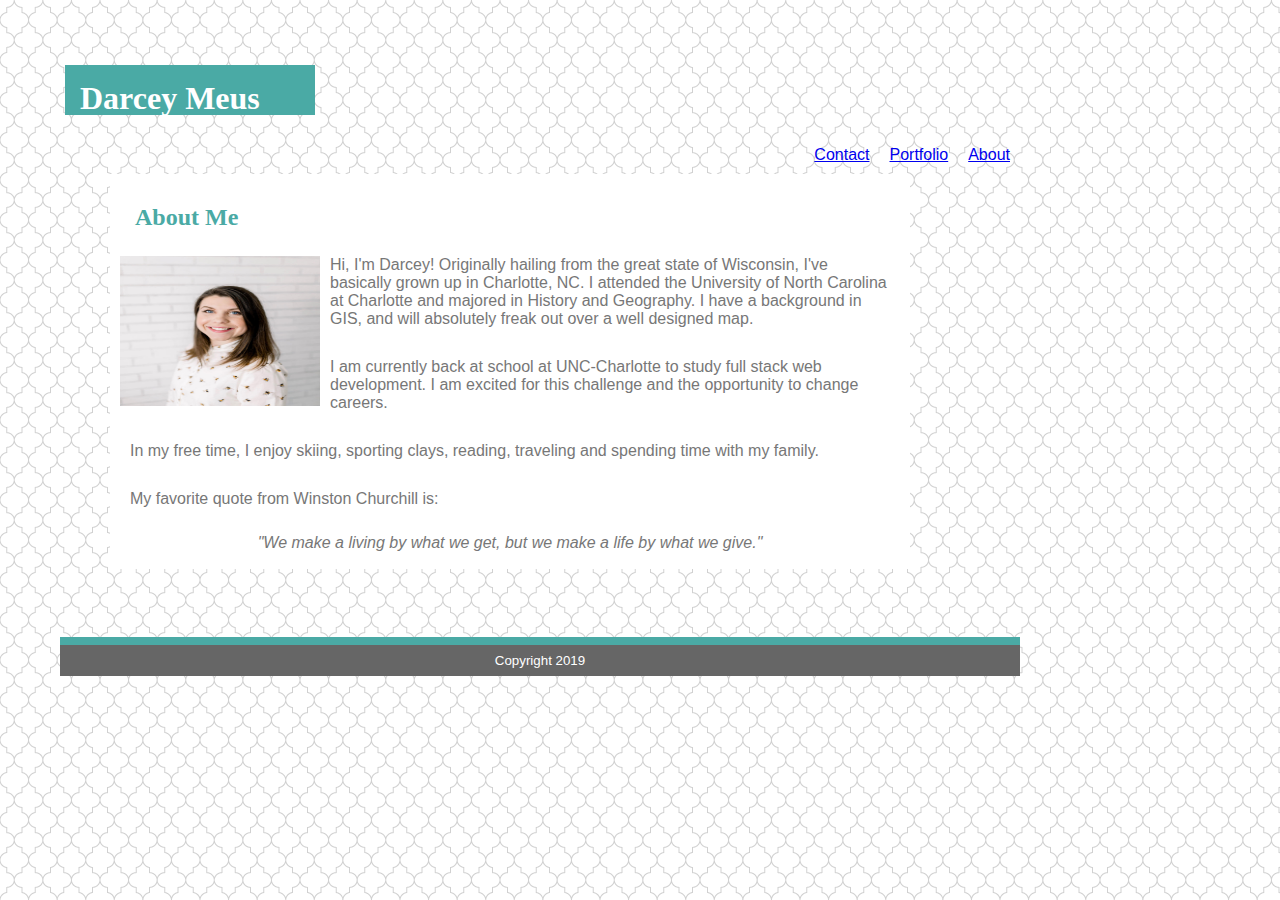
<file: index.html>
<!DOCTYPE html>
<html lang="en">
<head>
    <meta charset="UTF-8">
    <meta name="viewport" content="width=device-width, initial-scale=1.0">
    <meta http-equiv="X-UA-Compatible" content="ie=edge">
    <link rel="stylesheet" type="text/css" href= "assets/css/style.css">

    <title>Darcey Meus Portfolio</title>
</head>
<body class= "body-content">
<header>
    <h1 class= "head-name">Darcey Meus</h1>
    <div class= "nav">
        <ul>
          <li class= "li-a"> <a href="index.html" target= "_blank">About</a></li>
          <li class= "li-a"> <a href="portfolio.html">Portfolio</a> </li>
          <li class= "li-a"> <a href= "contact.html">Contact</a> </li>
        </ul>
    </div>
</header>

    <div class= "container1">
    <h2 class= "content-head">About Me</h2>
    <img class= "img" src= "assets/images/LinkedIn.jpg" width="200" height="150" alt="Darcey Meus">

        <div>
    <p class= "writing">
       Hi, I'm Darcey! Originally hailing from the great state of Wisconsin, I've basically grown up in Charlotte, NC. I attended the University of North Carolina at Charlotte and majored in History and Geography. I have a background in GIS, and will absolutely freak out over a well designed map.</p>
    <p class= "writing">I am currently back at school at UNC-Charlotte to study full stack web development. I am excited for this challenge and the opportunity to change careers.</p>
    <p class= "writing">In my free time, I enjoy skiing, sporting clays, reading, traveling and spending time with my family.</p>
    <p class= "writing">My favorite quote from Winston Churchill is: </p>
        <p class= "quote"> <i>"We make a living by what we get, but we make a life by what we give."</i></p>    
        </div>
    </div>

</body>
<br>
<footer class= "footer">Copyright 2019</footer>
</html>
</file>
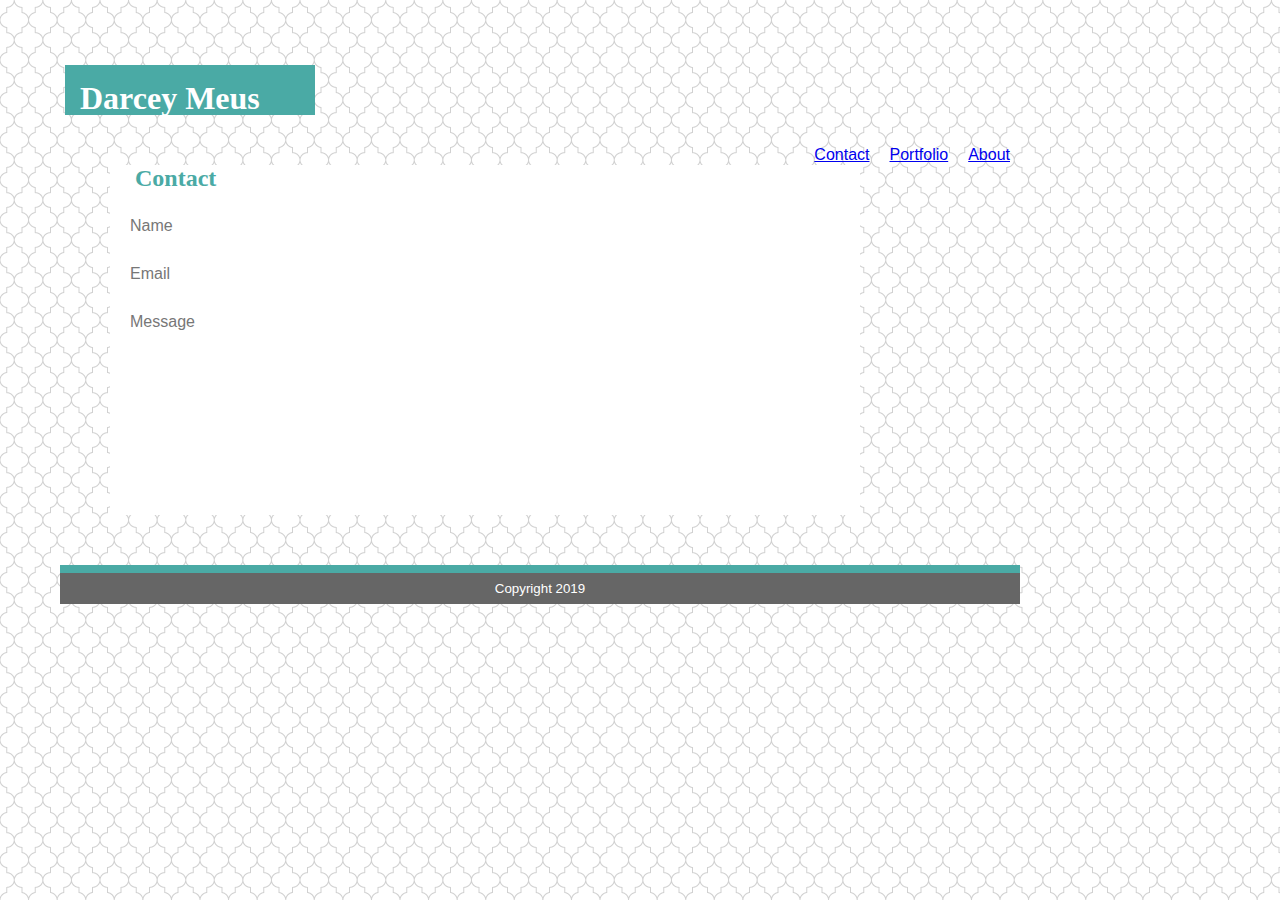
<file: contact.html>
<!DOCTYPE html>
<html lang="en">
<head>
    <meta charset="UTF-8">
    <meta name="viewport" content="width=device-width, initial-scale=1.0">
    <meta http-equiv="X-UA-Compatible" content="ie=edge">
    <link rel="stylesheet" type="text/css" href= "assets/css/style.css">

    <title>Darcey Meus Portfolio</title>
</head>
<body class= "body-content">
    <header>
    <h1 class= "head-name">Darcey Meus</h1>
    <div class= "nav">
            <ul>
              <li class= "li-a"> <a href="index.html" target= "_blank">About</a></li>
              <li class= "li-a"> <a href="portfolio.html">Portfolio</a> </li>
              <li class= "li-a"> <a href= "contact.html">Contact</a> </li>
            </ul>
        </div>
    </header>
    
    <div class= "container2">
    <Div>
    <h2 class= "content-head">Contact</h2>
    <div class= "writing">Name</div>
    <div class= "namebox"></div>
    <div class= "writing">Email</div>
    <div class= "writing">Message</div>
    </Div>
    </div>

</body>
<footer class= "footer">Copyright 2019</footer>
</html>
</file>
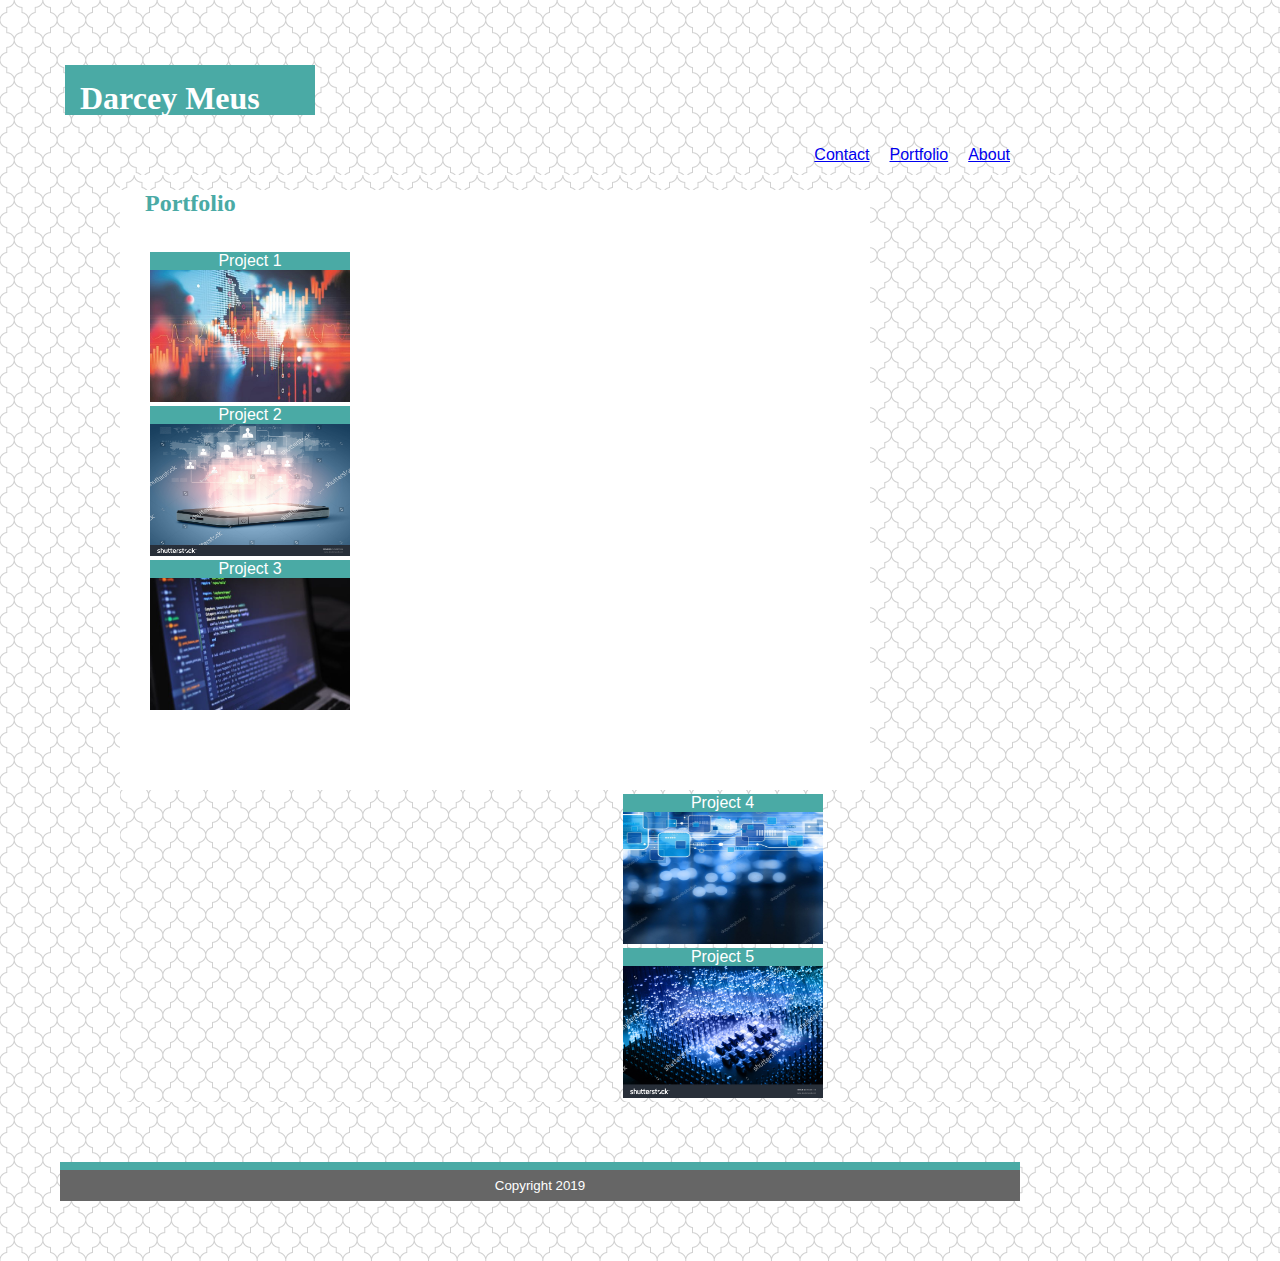
<file: portfolio.html>
<!DOCTYPE html>
<html lang="en">
<head>
    <meta charset="UTF-8">
    <meta name="viewport" content="width=device-width, initial-scale=1.0">
    <meta http-equiv="X-UA-Compatible" content="ie=edge">
    <link rel="stylesheet" type="text/css" href= "assets/css/style.css">

    <title>Darcey Meus Portfolio</title>

</head>
<body class= "body-content">
    <header>
    <h1 class= "head-name">Darcey Meus</h1>

    <div class= "nav">
            <ul>
              <li class= "li-a"> <a href="index.html" target= "_blank">About</a></li>
              <li class= "li-a"> <a href="portfolio.html">Portfolio</a> </li>
              <li class= "li-a"> <a href= "contact.html">Contact</a> </li>
            </ul>
        </div>
    </header>
    
    <div class= "body-content">
        <div class= "container3">
    <h2 class= "content-head">Portfolio</h2>
        <div class= "Projects">
            <p class= "project-img">Project 1</p>
        <img src= "assets/images/StockImage.jpg" width="200" height="150" alt="Project 1">
        <p class= "project-img">Project 2</p>
        <img src= "assets/images/StockImage1.jpg" width="200" height="150" alt="Project 2">
        <p class= "project-img">Project 3</p>
        <img src= "assets/images/StockImage2.jpeg" width="200" height="150" alt="Project 3">
        </div>
        <div class= "Projects2">
        <p class= "project-img">Project 4</p>
        <img src= "assets/images/StockImage3.jpg" width="200" height="150" alt="Project 4" >
        <p class= "project-img">Project 5</p>
        <img src= "assets/images/StockImage4.jpg" width="200" height="150" alt="Project 5">
        </div>
    </div>
    </div>
    <div class= "clearfix"></div>
</body>
<footer class= "footer">Copyright 2019</footer>
</html>
</file>
<file: assets/css/style.css>
.head-name{
    background-color: #4aaaa5;
    font-family: Georgia, 'Times New Roman', Times, serif;
    color: #ffffff;
    padding: 15px;
    height: 20px;
    width: 220px;
    margin: 5px; 
}
.nav {
    list-style-type: none;
    margin: 0px;
    padding: 0px;
    float: right;
    color: #777777;
    font-family: 'Arial', 'Helvetica Neue', Helvetica, sans-serif;
}
.li-a {
    float: right;
    display: block;
    padding:10px;
    color: #777777;
    font-family: 'Arial', 'Helvetica Neue', Helvetica, sans-serif;
}
.body-content {
    background-image: url("hotel-wallpaper.png");
    width: 960px;
    margin: 60px;
    border-color: #dddddd;
    align-content: center;
}
.footer {
    position: sticky;
    border-top: 8px solid #4aaaa5; 
    text-align: center;
    background-color: #666666;
    font-family: 'Arial', 'Helvetica Neue', Helvetica, sans-serif;
    color: #ffffff;
    font-size: 10pt;
    padding: 8px;
}
.writing {
    color: #777777;
    font-family: 'Arial', 'Helvetica Neue', Helvetica, sans-serif;
    font-size: 10;
    padding: 10px;
    margin: 10px;
}
.quote {
    text-align: center;
    color: #777777;
    font-family: 'Arial', 'Helvetica Neue', Helvetica, sans-serif
}
 .content-head {
    font-family: Georgia, 'Times New Roman', Times, serif;
    color: #4aaaa5;
    border-bottom: 2px #dddddd;
    margin: 15px;
    padding-left: 10px;
 }
.img{
    float: left;
    padding: 10px;
}
.container1 {
    width: 800px;
    height: 330px;
    padding-bottom: 50px;
    background-color: #ffffff;
    border: #dddddd;
    padding-top: 15px;
    margin: 50px;
    align-content: center;
}
.container2 {
    width: 750px;
    height: 350px;
    margin: 50px;
    background-color: #ffffff;
    border: #ddd;
}
.container3 {
    width: 750px;
    height: 600px;
    float: fixed;
    background-color: #ffffff;
    border: #ddd;
}
.Projects {
    position: left;
    padding: 20px;
    margin: 10px;
    width: 33%;
}
.Projects2 {
    float: right;
    margin: 0px auto;
    padding-top: 50px;
    width: 33%;

}
.project-img {
    position: absolute; 
    font-family: 'Arial', 'Helvetica Neue', Helvetica, sans-serif;
    color: #ffffff;
    background-color: #4aaaa5;
    width: 200px;
    margin: 0px;
    text-align: center;
}
.clearfix {
    clear: both;
}
</file>
